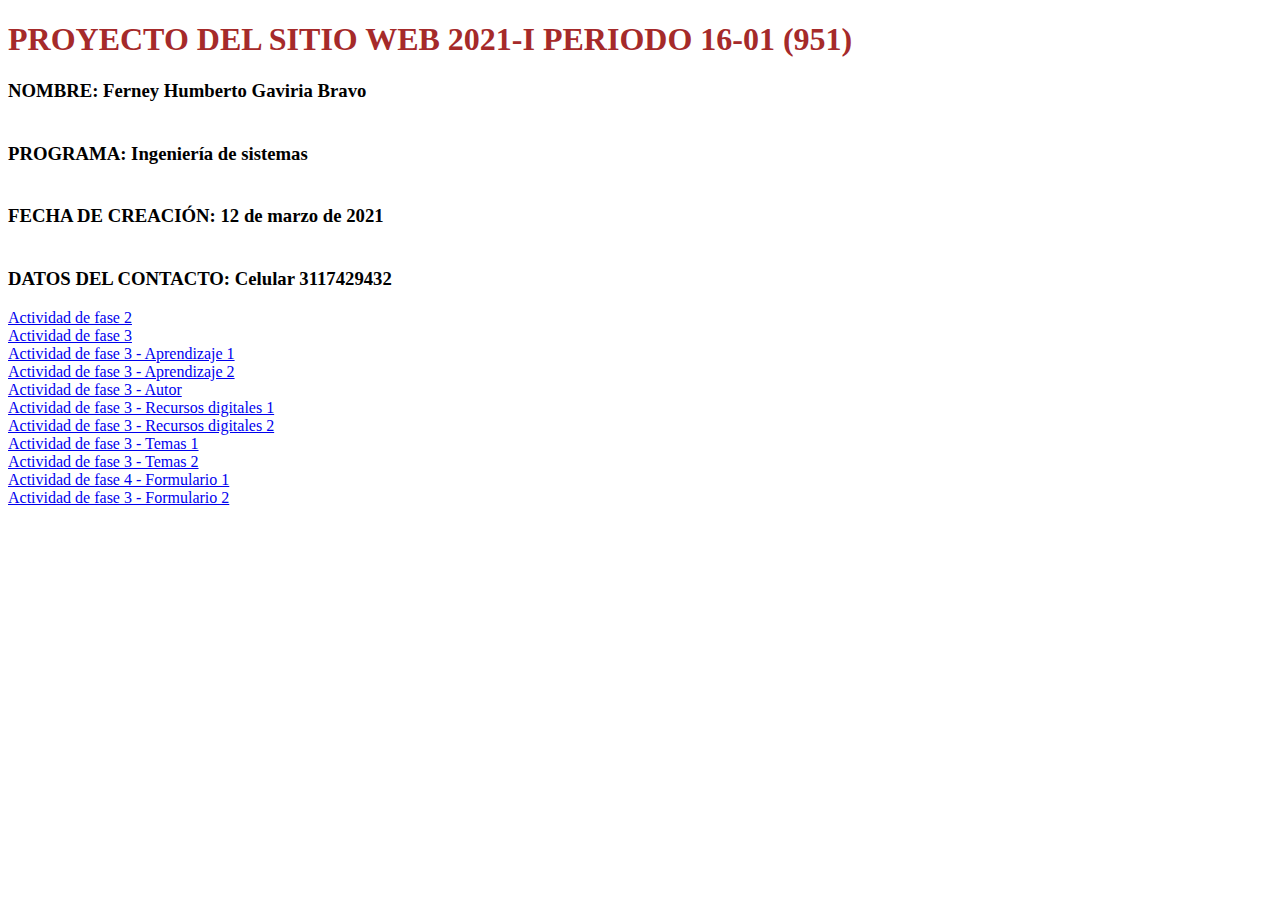
<file: index.html>
<!DOCTYPE html>
<html lang="en">
<head>
    <meta charset="UTF-8">
    <meta http-equiv="X-UA-Compatible" content="IE=edge">
    <meta name="viewport" content="width=device-width, initial-scale=1.0">
    <title>Document</title>
    <h1 style="color: brown;"> PROYECTO DEL SITIO WEB 2021-I     PERIODO 16-01 (951) </h1>
</head>
<body>
        <h3>NOMBRE: Ferney Humberto Gaviria Bravo <p> <br> PROGRAMA: Ingeniería de sistemas <p>
        <br> FECHA DE CREACIÓN: 12 de marzo de 2021 <p> <br> DATOS DEL CONTACTO: Celular 3117429432 </h3>
     <p>
         <a href="FASE 2/Design.html">Actividad de fase 2</a>
         <br>
         <a href="FASE 3/index.html">Actividad de fase 3</a>
         <br>
         <a href="FASE 3/APRENDIZAJE 1.html">Actividad de fase 3 - Aprendizaje 1</a>
         <br>
         <a href="FASE 3/APRENDIZAJE 2.html">Actividad de fase 3 - Aprendizaje 2</a>
         <br>
         <a href="FASE 3/AUTOR.html">Actividad de fase 3 - Autor</a>
         <br>
         <a href="FASE 3/RECURSOS DIGITALES 1.html">Actividad de fase 3 - Recursos digitales 1</a>
         <br>
         <a href="FASE 3/RECURSOS DIGITALES 2.html">Actividad de fase 3 - Recursos digitales 2</a>
         <br>
         <a href="FASE 3/RECURSOS TEMAS 1.html">Actividad de fase 3 - Temas 1</a>
         <br>
         <a href="FASE 3/RECURSOS TEMAS 2.html">Actividad de fase 3 - Temas 2</a>
         <br>
         <a href="FASE 4/Formulario1.html">Actividad de fase 4 - Formulario 1</a>
         <br>
         <a href="FASE 4/Formulario2.html">Actividad de fase 3 - Formulario 2</a>

    </p>       
</body>
</html>
</file>
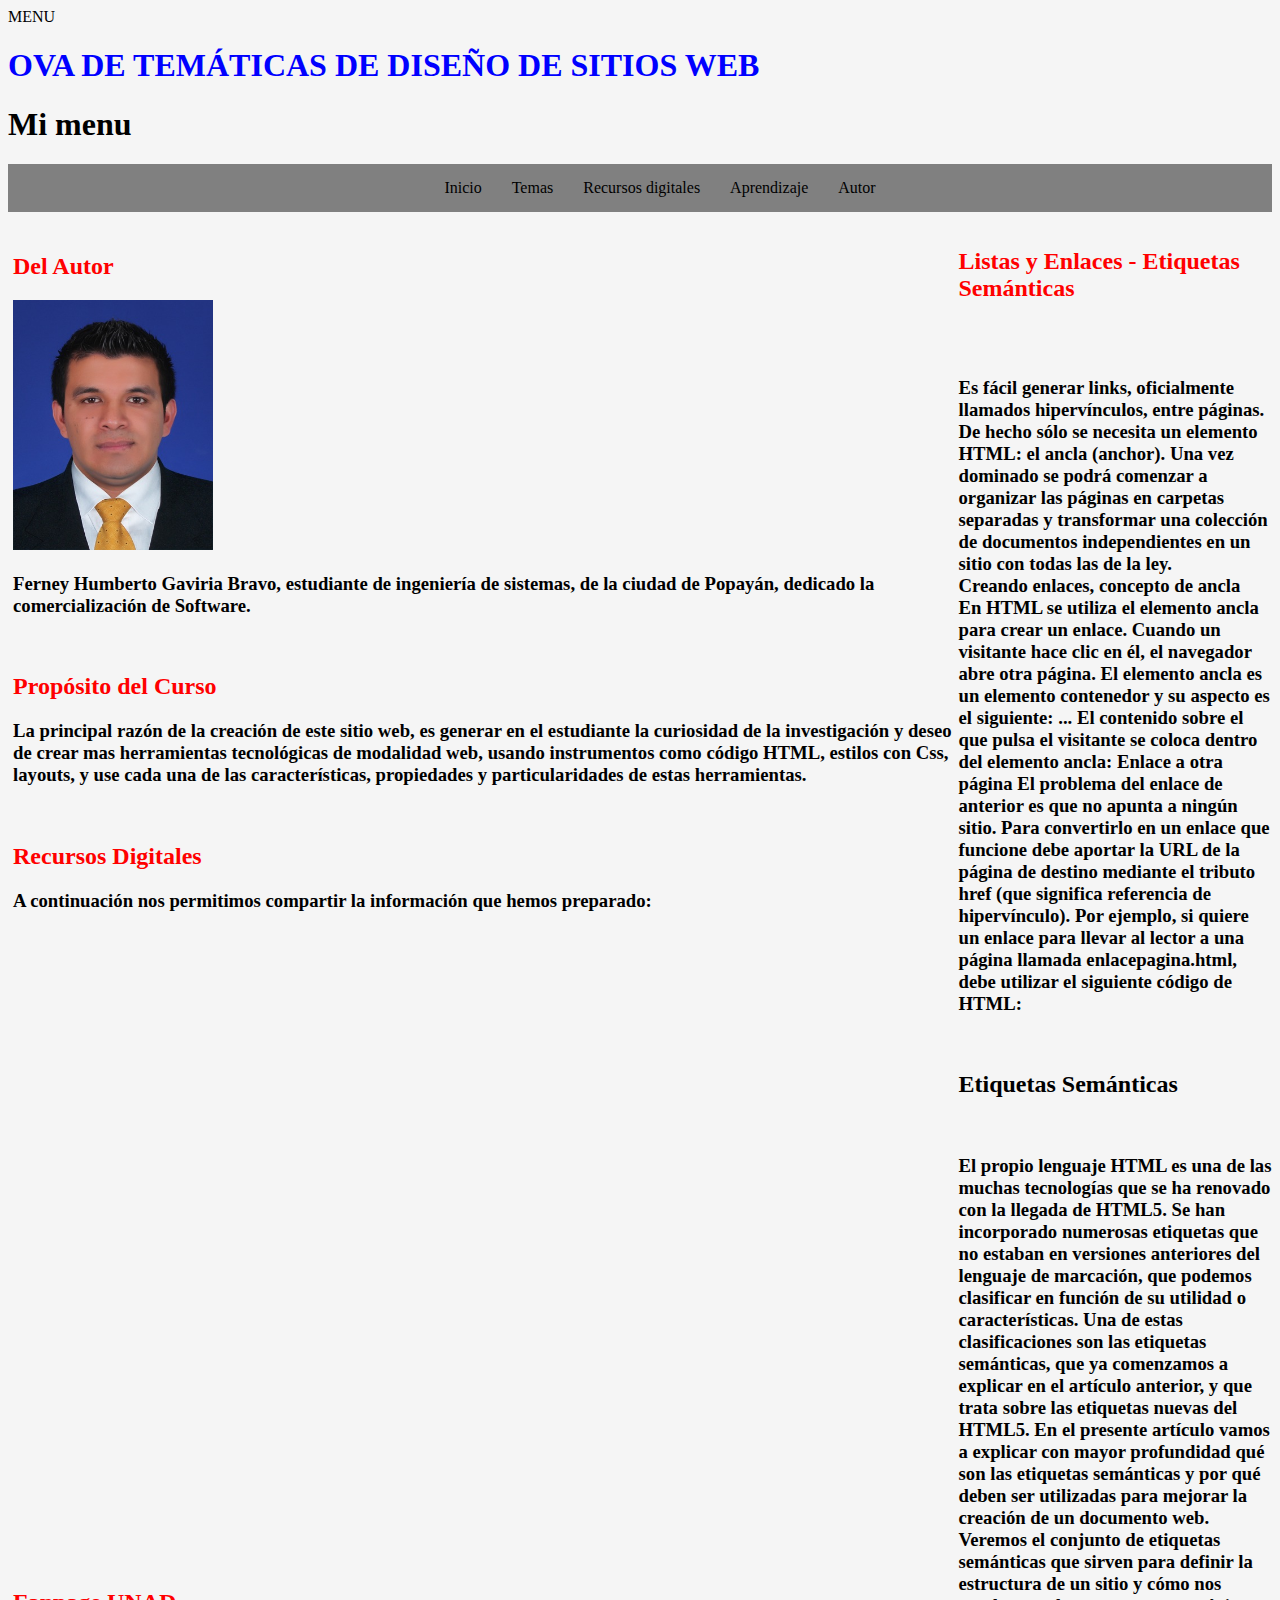
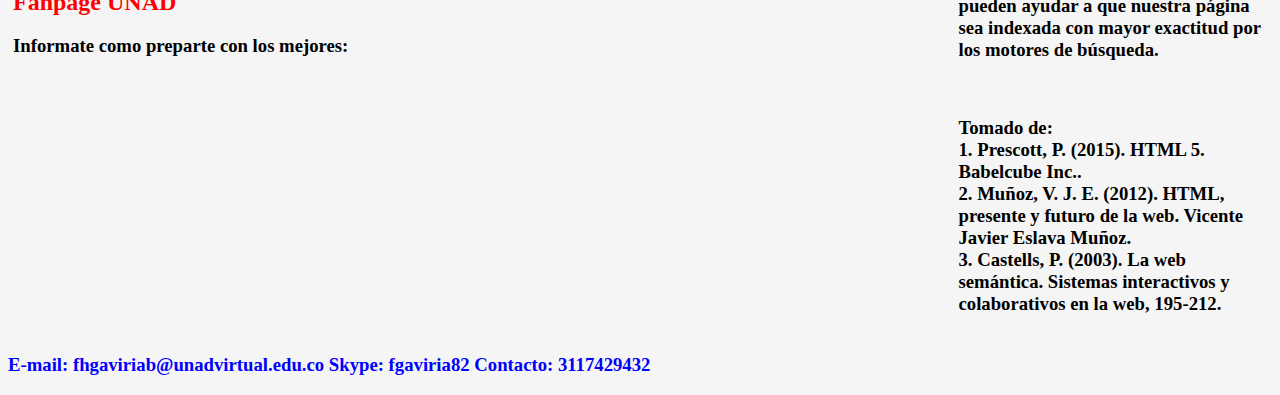
<file: FASE 3/Index.html>
<!DOCTYPE html>
<html lang="en">

<head>
    <meta charset="UTF-8">
    <meta http-equiv="X-UA-Compatible" content="IE=edge">
    <meta name="viewport" content="width=device-width, initial-scale=1.0">
    <link rel="Stylesheet" href="Estilos.css" <title>MENU</title>
    <h1>
        <font color="blue">OVA DE TEMÁTICAS DE DISEÑO DE SITIOS WEB</font>
    </h1>
</head>

<body>
    <header>
        <h1>Mi menu</h1>
    </header>
    <NAV>
        <ul>
            <li>Inicio </li>
            <li>Temas </li>
            <li>Recursos digitales</li>
            <li>Aprendizaje</li>
            <li>Autor</li>
        </ul>
    </NAV>
    <div class="Contenedor">
        <section>
            <h2>
                <font color="red"> Del Autor </font>
            </h2>
            <img src="FerneyGaviriaBravo.jpeg" width="200" height="250">
            <h3>Ferney Humberto Gaviria Bravo, estudiante de ingeniería de sistemas, de la ciudad de Popayán, dedicado
                la
                comercialización de Software.
            </h3>
            <br>
            <h2>
                <font color="red"> Propósito del Curso </font>
            </h2>
            <h3>La principal razón de la creación de este sitio web, es generar en el estudiante la curiosidad de la
                investigación y deseo de crear mas herramientas tecnológicas de modalidad web, usando instrumentos como
                código HTML, estilos con Css, layouts, y use cada una de las características, propiedades y
                particularidades
                de estas herramientas.
            </h3>
            <br>
            <h2>
                <font color="red"> Recursos Digitales </font>
            </h2>
            <h3>A continuación nos permitimos compartir la información que hemos preparado:
            </h3>
            <iframe width="560" height="315" src="https://www.youtube.com/embed/tZ3nIsiFGxI"
                title="YouTube video player" frameborder="0"
                allow="accelerometer; autoplay; clipboard-write; encrypted-media; gyroscope; picture-in-picture"
                allowfullscreen></iframe>
            <br>
            <iframe width="560" height="315" src="https://www.youtube.com/embed/ePUqFPem2jg"
                title="YouTube video player" frameborder="0"
                allow="accelerometer; autoplay; clipboard-write; encrypted-media; gyroscope; picture-in-picture"
                allowfullscreen></iframe>
    <br>
    <h2>
        <font color="red"> Fanpage UNAD </font>
    </h2>
    <h3>Informate como preparte con los mejores:
    </h3>

            <iframe
                src="https://www.facebook.com/plugins/page.php?href=https%3A%2F%2Fwww.facebook.com%2FUniversidadUNAD%2F&tabs=timeline&width=200&height=250&small_header=false&adapt_container_width=true&hide_cover=false&show_facepile=true&appId"
                width="200" height="250" style="border:none;overflow:hidden" scrolling="no" frameborder="0"
                allowfullscreen="true"
                allow="autoplay; clipboard-write; encrypted-media; picture-in-picture; web-share"></iframe>
        </section>
        <br>
        <br>

        <Aside>
            <h2>
                <font color="red"> Listas y Enlaces - Etiquetas Semánticas </font>
            </h2>
            <br>
            <br>
            <h3>
                Es fácil generar links, oficialmente llamados hipervínculos, entre páginas. De hecho sólo se necesita un
                elemento HTML: el ancla (anchor). Una vez dominado se podrá comenzar a organizar las páginas en carpetas
                separadas y transformar una colección de documentos independientes en un sitio con todas las de la ley.
                <br>
                Creando enlaces, concepto de ancla
                <br>
                En HTML se utiliza el elemento ancla <a> para crear un enlace. Cuando un visitante hace clic en él, el
                    navegador abre otra página. El elemento ancla es un elemento contenedor y su aspecto es el
                    siguiente:

                    <a>...</a>

                    El contenido sobre el que pulsa el visitante se coloca dentro del elemento ancla:

                    <a>Enlace a otra página</a>

                    El problema del enlace de anterior es que no apunta a ningún sitio. Para convertirlo en un enlace
                    que funcione debe aportar la URL de la página de destino mediante el tributo href (que significa
                    referencia de hipervínculo).

                    Por ejemplo, si quiere un enlace para llevar al lector a una página llamada enlacepagina.html, debe
                    utilizar el siguiente código de HTML:
            </h3>
            <br>
            <h2>Etiquetas Semánticas</h2>
            <br>
            <h3>
                El propio lenguaje HTML es una de las muchas tecnologías que se ha renovado con la llegada de HTML5. Se
                han incorporado numerosas etiquetas que no estaban en versiones anteriores del lenguaje de marcación,
                que podemos clasificar en función de su utilidad o características. Una de estas clasificaciones son las
                etiquetas semánticas, que ya comenzamos a explicar en el artículo anterior, y que trata sobre las
                etiquetas nuevas del HTML5.

                En el presente artículo vamos a explicar con mayor profundidad qué son las etiquetas semánticas y por
                qué deben ser utilizadas para mejorar la creación de un documento web. Veremos el conjunto de etiquetas
                semánticas que sirven para definir la estructura de un sitio y cómo nos pueden ayudar a que nuestra
                página sea indexada con mayor exactitud por los motores de búsqueda.
            </h3>
            <br>
            <h3>
                Tomado de:
                <br>
                1. Prescott, P. (2015). HTML 5. Babelcube Inc..
                <br>
                2. Muñoz, V. J. E. (2012). HTML, presente y futuro de la web. Vicente Javier Eslava Muñoz.
                <br>
                3. Castells, P. (2003). La web semántica. Sistemas interactivos y colaborativos en la web, 195-212.
            </h3>
        </Aside>
    </div>

    <footer>
        <h3>
            <font color="blue">E-mail: fhgaviriab@unadvirtual.edu.co Skype: fgaviria82 Contacto: 3117429432</font>
        </h3>
    </footer>
</body>

</html>
</file>
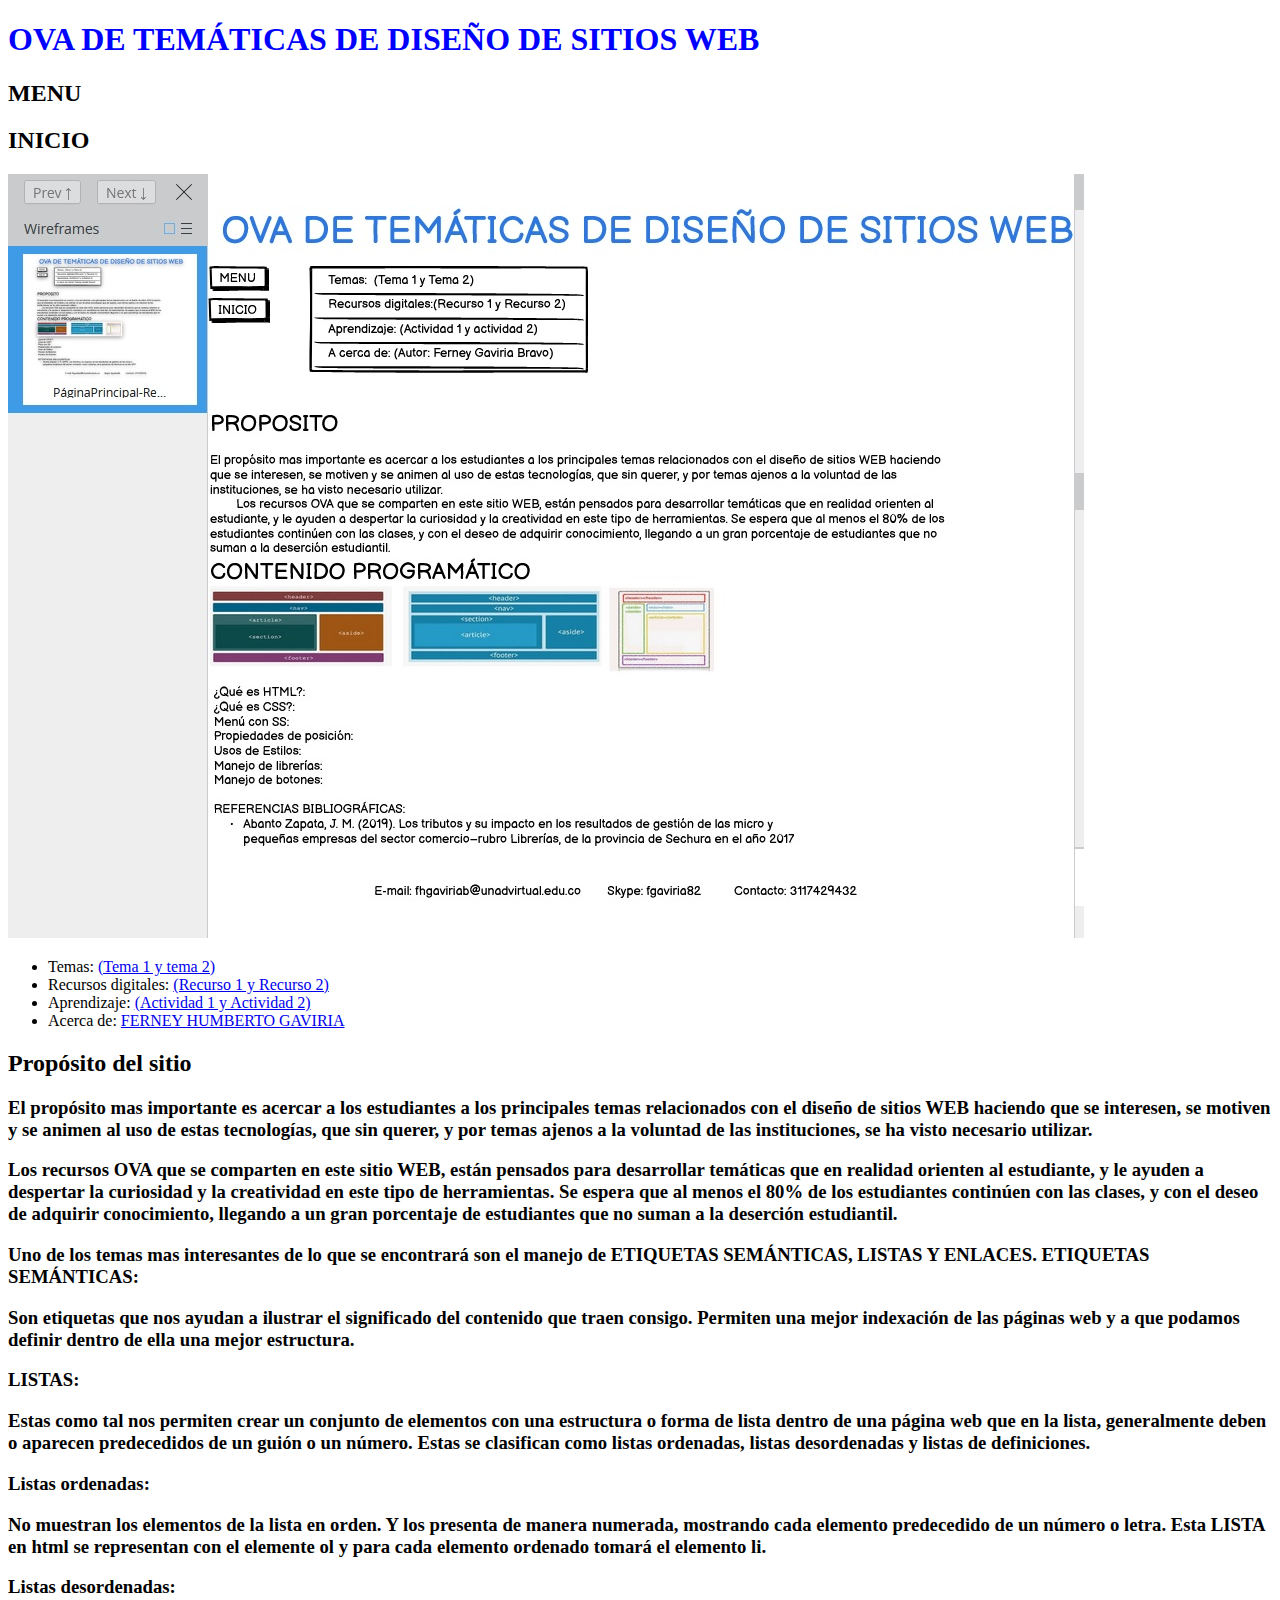
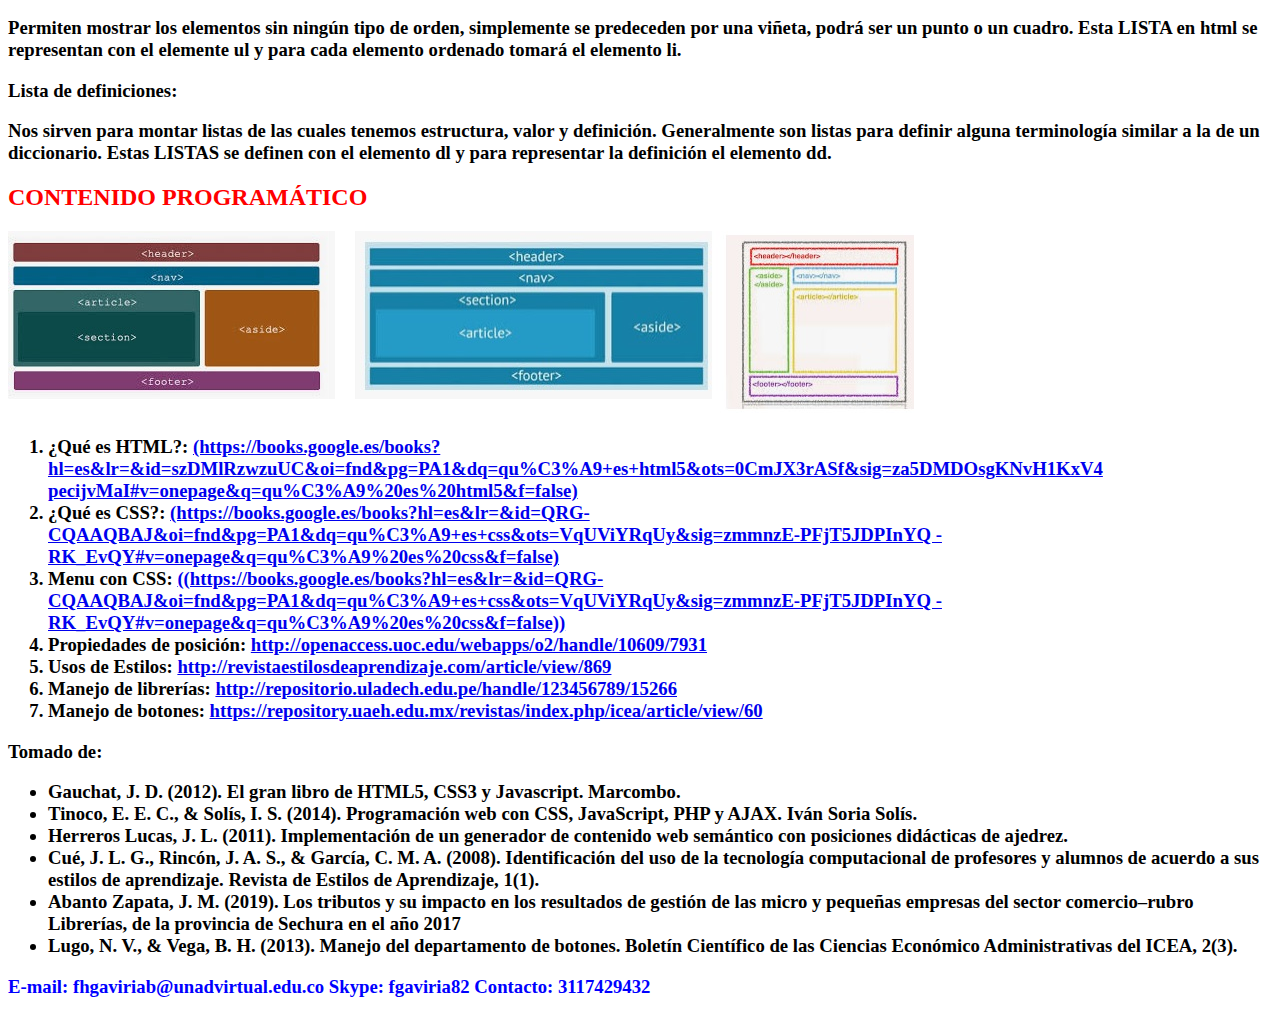
<file: FASE 2/Design.html>
<!DOCTYPE html>
<html lang="en">
<head>
    <meta charset="UTF-8">
    <meta http-equiv="X-UA-Compatible" content="IE=edge">
    <meta name="viewport" content="width=device-width, initial-scale=1.0">
    <title>header</title>
    <h1><font color="blue">OVA DE TEMÁTICAS DE DISEÑO DE SITIOS WEB</font></h1>
</head>
<body>
    <h2>MENU</h2>
    <h2>INICIO</h2>
    <img src="Mockup.jpg">
    <NAV>
    <ul>
<li>Temas: <a href="#">(Tema 1 y  tema 2)</a>  </li>  
<li>Recursos digitales: <a href="#">(Recurso 1 y  Recurso 2)</a></li>
<li>Aprendizaje: <a href="#">(Actividad 1 y  Actividad 2)</a></li>
<li>Acerca de: <a href="#">FERNEY HUMBERTO GAVIRIA</a> </li>
    </ul>
</NAV>
<section>
    <h2>Propósito del sitio</h2>
    <h3>El propósito mas importante es acercar a los estudiantes a los principales temas relacionados con el diseño de sitios WEB
        haciendo que se interesen, se motiven y se animen al uso de estas tecnologías, que sin querer, y por temas ajenos
        a la voluntad de las instituciones, se ha visto necesario utilizar. </p>
        Los recursos OVA que se comparten en este sitio WEB, están pensados para desarrollar temáticas que en realidad
        orienten al estudiante, y le ayuden a despertar la curiosidad y la creatividad en este tipo de herramientas. Se espera
        que al menos el 80% de los estudiantes continúen con las clases, y con el deseo de adquirir conocimiento, llegando a un 
        gran porcentaje de estudiantes que no suman a la deserción estudiantil. </p>
        Uno de los temas mas interesantes de lo que se encontrará son el manejo de ETIQUETAS SEMÁNTICAS, LISTAS Y ENLACES.
        ETIQUETAS SEMÁNTICAS: </P>
        Son etiquetas que nos ayudan a ilustrar el significado del contenido que traen consigo. Permiten una mejor indexación 
        de las páginas web y a que podamos definir dentro de ella una mejor estructura. </p>
        LISTAS: </p>
        Estas como tal nos permiten crear un conjunto de elementos con una estructura o forma de lista dentro de una página web
        que en la lista, generalmente deben o aparecen predecedidos de un guión o un número.  Estas se clasifican como listas
        ordenadas, listas desordenadas y listas de definiciones. </p>
        Listas ordenadas: </p>
        No muestran los elementos de la lista en orden. Y los presenta de manera numerada, mostrando cada elemento
        predecedido de un número o letra. Esta LISTA en html se representan con el elemente ol  y para cada elemento
        ordenado tomará el elemento li.  </p>
        Listas desordenadas: </p>
        Permiten mostrar los elementos sin ningún tipo de orden, simplemente se predeceden por una viñeta, podrá ser un
        punto o un cuadro. Esta LISTA en html se representan con el elemente ul  y para cada elemento
        ordenado tomará el elemento li.  </p>
        Lista de definiciones: </p>
        Nos sirven para montar listas de las cuales tenemos estructura, valor y definición.    Generalmente son listas 
        para definir alguna terminología similar a la de un diccionario.   Estas LISTAS se definen con el elemento dl y 
        para representar la definición el elemento dd.


    </h3>
</section>
<article>
<h2> <font color="red">CONTENIDO PROGRAMÁTICO</font> </h2>
<img src="EtiquetasyListas.jpg">
<h3>
    <NAV>
        <ol>
    <li>¿Qué es HTML?: <a href="#">(https://books.google.es/books?hl=es&lr=&id=szDMlRzwzuUC&oi=fnd&pg=PA1&dq=qu%C3%A9+es+html5&ots=0CmJX3rASf&sig=za5DMDOsgKNvH1KxV4
        pecijvMaI#v=onepage&q=qu%C3%A9%20es%20html5&f=false)</a>  </li>  
    <li>¿Qué es CSS?: <a href="#">(https://books.google.es/books?hl=es&lr=&id=QRG-CQAAQBAJ&oi=fnd&pg=PA1&dq=qu%C3%A9+es+css&ots=VqUViYRqUy&sig=zmmnzE-PFjT5JDPInYQ
        -RK_EvQY#v=onepage&q=qu%C3%A9%20es%20css&f=false)</a></li>
    <li>Menu con CSS: <a href="#">((https://books.google.es/books?hl=es&lr=&id=QRG-CQAAQBAJ&oi=fnd&pg=PA1&dq=qu%C3%A9+es+css&ots=VqUViYRqUy&sig=zmmnzE-PFjT5JDPInYQ
        -RK_EvQY#v=onepage&q=qu%C3%A9%20es%20css&f=false))</a></li>
    <li>Propiedades de posición: <a href="#">http://openaccess.uoc.edu/webapps/o2/handle/10609/7931</a> </li>
    <li>Usos de Estilos: <a href="#">http://revistaestilosdeaprendizaje.com/article/view/869</a> </li>
    <li>Manejo de librerías: <a href="#">http://repositorio.uladech.edu.pe/handle/123456789/15266</a> </li>
    <li>Manejo de botones: <a href="#">https://repository.uaeh.edu.mx/revistas/index.php/icea/article/view/60</a> </li>
        </ol>
    </NAV>
    Tomado de: </p>
    <ul>
        <li>Gauchat, J. D. (2012). El gran libro de HTML5, CSS3 y Javascript. Marcombo.</li>
        <li>Tinoco, E. E. C., & Solís, I. S. (2014). Programación web con CSS, JavaScript, PHP y AJAX. Iván Soria Solís.</li>
        <li>Herreros Lucas, J. L. (2011). Implementación de un generador de contenido web semántico con posiciones didácticas de ajedrez.</li>
        <li>Cué, J. L. G., Rincón, J. A. S., & García, C. M. A. (2008). Identificación del uso de la tecnología computacional de profesores y alumnos de acuerdo
             a sus estilos de aprendizaje. Revista de Estilos de Aprendizaje, 1(1).</li>
        <li>Abanto Zapata, J. M. (2019). Los tributos y su impacto en los resultados de gestión de las micro y pequeñas empresas del 
            sector comercio–rubro Librerías, de la provincia de Sechura en el año 2017</li>
        <li>Lugo, N. V., & Vega, B. H. (2013). Manejo del departamento de botones. Boletín Científico de las Ciencias Económico Administrativas del ICEA, 2(3).</li>
            </ul>
    </h3>

</article>
<footer>
   <h3> <font color="blue">E-mail: fhgaviriab@unadvirtual.edu.co         Skype: fgaviria82       Contacto: 3117429432</font></h3>
</footer>
</body>
</html>
</file>
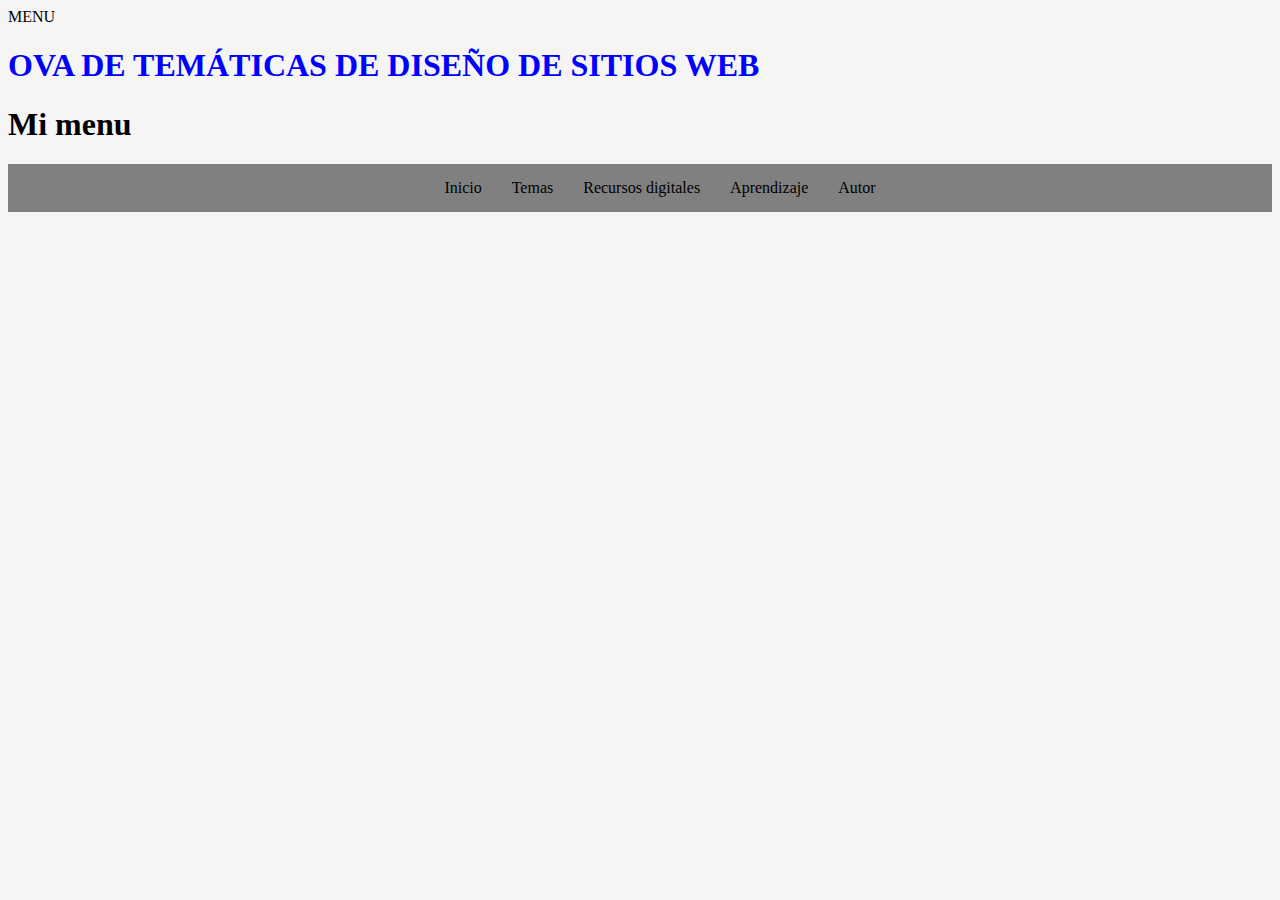
<file: FASE 3/APRENDIZAJE 1.html>
<!DOCTYPE html>
<html lang="en">

<head>
    <meta charset="UTF-8">
    <meta http-equiv="X-UA-Compatible" content="IE=edge">
    <meta name="viewport" content="width=device-width, initial-scale=1.0">
    <link rel="Stylesheet" href="Estilos.css" <title>MENU</title>
    <h1>
        <font color="blue">OVA DE TEMÁTICAS DE DISEÑO DE SITIOS WEB</font>
    </h1>
</head>

<body>
    <header>
        <h1>Mi menu</h1>
    </header>
    <NAV>
        <ul>
            <li>Inicio </li>
            <li>Temas </li>
            <li>Recursos digitales</li>
            <li>Aprendizaje</li>
            <li>Autor</li>
        </ul>
    </NAV>
    
</body>

</html>
</file>
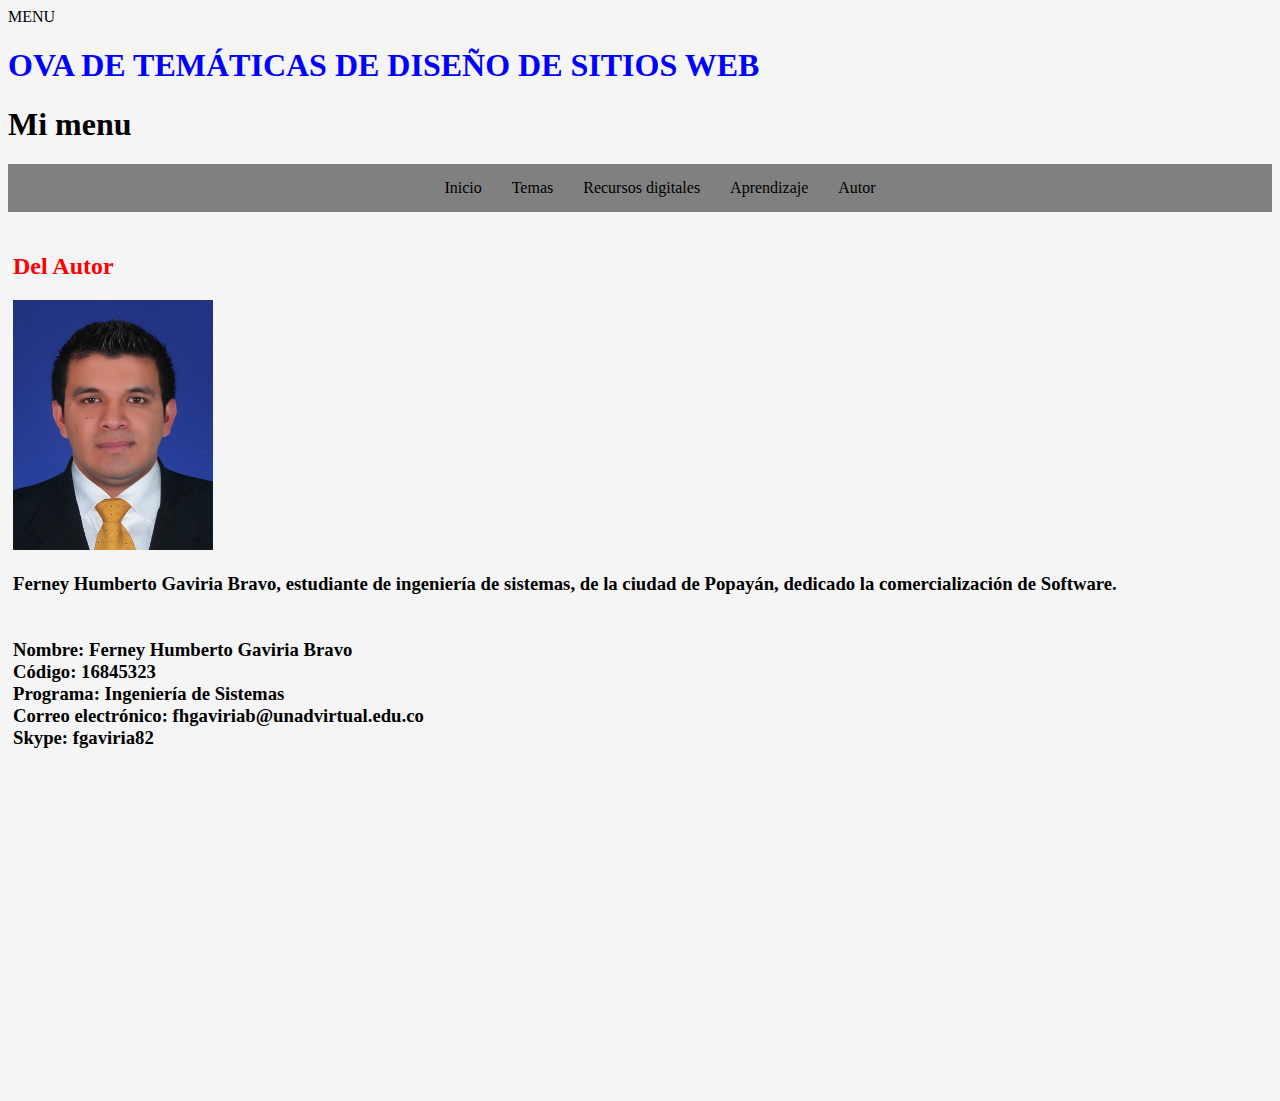
<file: FASE 3/AUTOR.html>
<!DOCTYPE html>
<html lang="en">

<head>
    <meta charset="UTF-8">
    <meta http-equiv="X-UA-Compatible" content="IE=edge">
    <meta name="viewport" content="width=device-width, initial-scale=1.0">
    <link rel="Stylesheet" href="Estilos.css" <title>MENU</title>
    <h1>
        <font color="blue">OVA DE TEMÁTICAS DE DISEÑO DE SITIOS WEB</font>
    </h1>
</head>

<body>
    <header>
        <h1>Mi menu</h1>
    </header>
    <NAV>
        <ul>
            <li>Inicio </li>
            <li>Temas </li>
            <li>Recursos digitales</li>
            <li>Aprendizaje</li>
            <li>Autor</li>
        </ul>
    </NAV>
    <div class="Contenedor">
        <section>
            <h2>
                <font color="red"> Del Autor </font>
            </h2>
            <img src="FerneyGaviriaBravo.jpeg" width="200" height="250">
            <h3>Ferney Humberto Gaviria Bravo, estudiante de ingeniería de sistemas, de la ciudad de Popayán, dedicado
                la comercialización de Software.
                <br>
                <br>
                <br>
                Nombre: Ferney Humberto Gaviria Bravo<br>
                Código: 16845323 <br>
                Programa: Ingeniería de Sistemas <br>
                Correo electrónico: fhgaviriab@unadvirtual.edu.co <br>
                Skype: fgaviria82
                <br>
                <iframe width="560" height="315" src="https://www.youtube.com/embed/bkVXHBKXzpQ"
                    title="YouTube video player" frameborder="0"
                    allow="accelerometer; autoplay; clipboard-write; encrypted-media; gyroscope; picture-in-picture"
                    allowfullscreen></iframe>
            </h3>

</body>

</html>
</file>
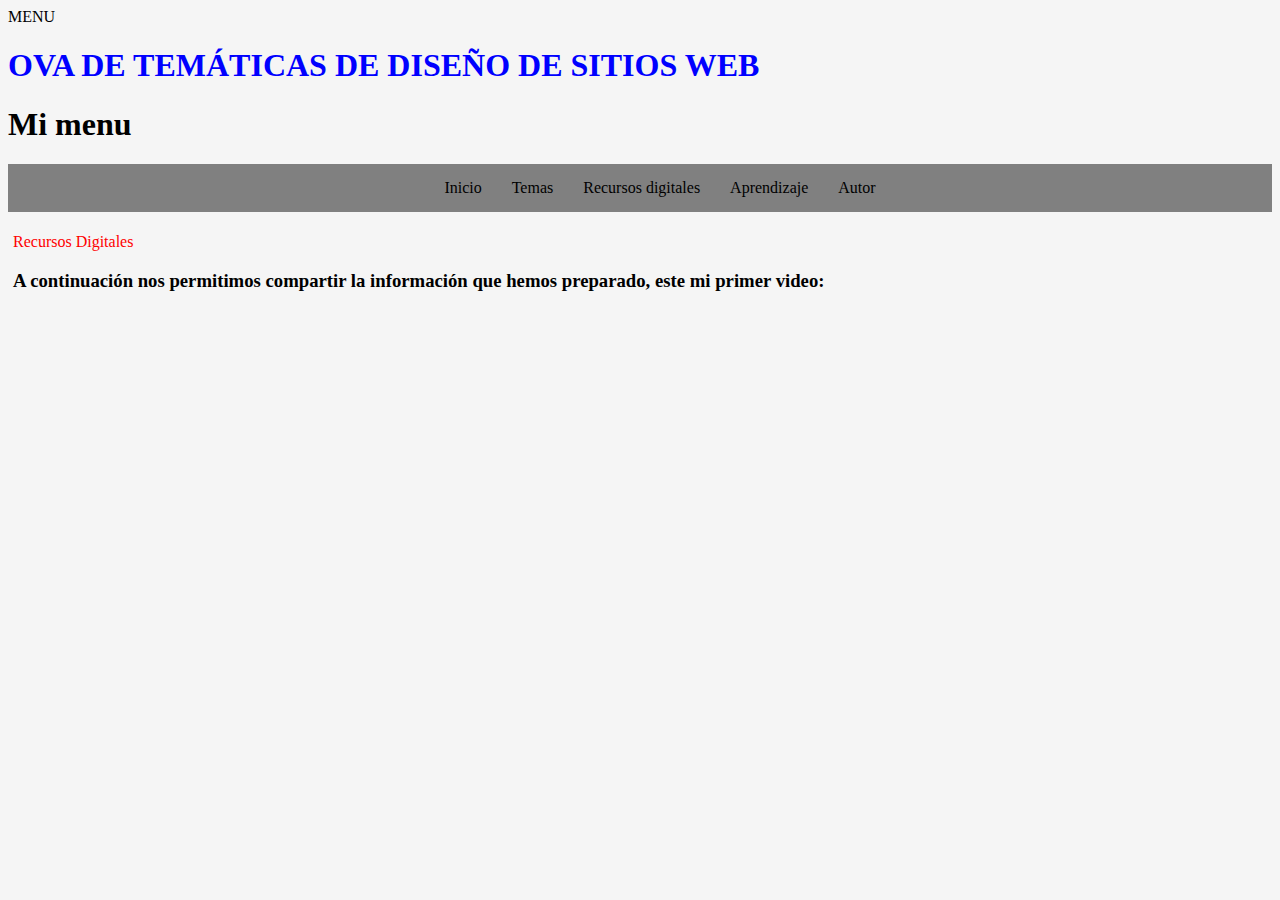
<file: FASE 3/RECURSOS DIGITALES 1.html>
<!DOCTYPE html>
<html lang="en">

<head>
    <meta charset="UTF-8">
    <meta http-equiv="X-UA-Compatible" content="IE=edge">
    <meta name="viewport" content="width=device-width, initial-scale=1.0">
    <link rel="Stylesheet" href="Estilos.css" <title>MENU</title>
    <h1>
        <font color="blue">OVA DE TEMÁTICAS DE DISEÑO DE SITIOS WEB</font>
    </h1>
</head>

<body>
    <header>
        <h1>Mi menu</h1>
    </header>
    <NAV>
        <ul>
            <li>Inicio </li>
            <li>Temas </li>
            <li>Recursos digitales</li>
            <li>Aprendizaje</li>
            <li>Autor</li>
        </ul>
    </NAV>
    <div class="Contenedor">
        <section>
           
                <font color="red"> Recursos Digitales </font>
            </h2>
            <h3>A continuación nos permitimos compartir la información que hemos preparado, este mi primer video:
            </h3>
            <iframe width="560" height="315" src="https://www.youtube.com/embed/tZ3nIsiFGxI"
                title="YouTube video player" frameborder="0"
                allow="accelerometer; autoplay; clipboard-write; encrypted-media; gyroscope; picture-in-picture"
                allowfullscreen></iframe>
           
    
</body>

</html>
</file>
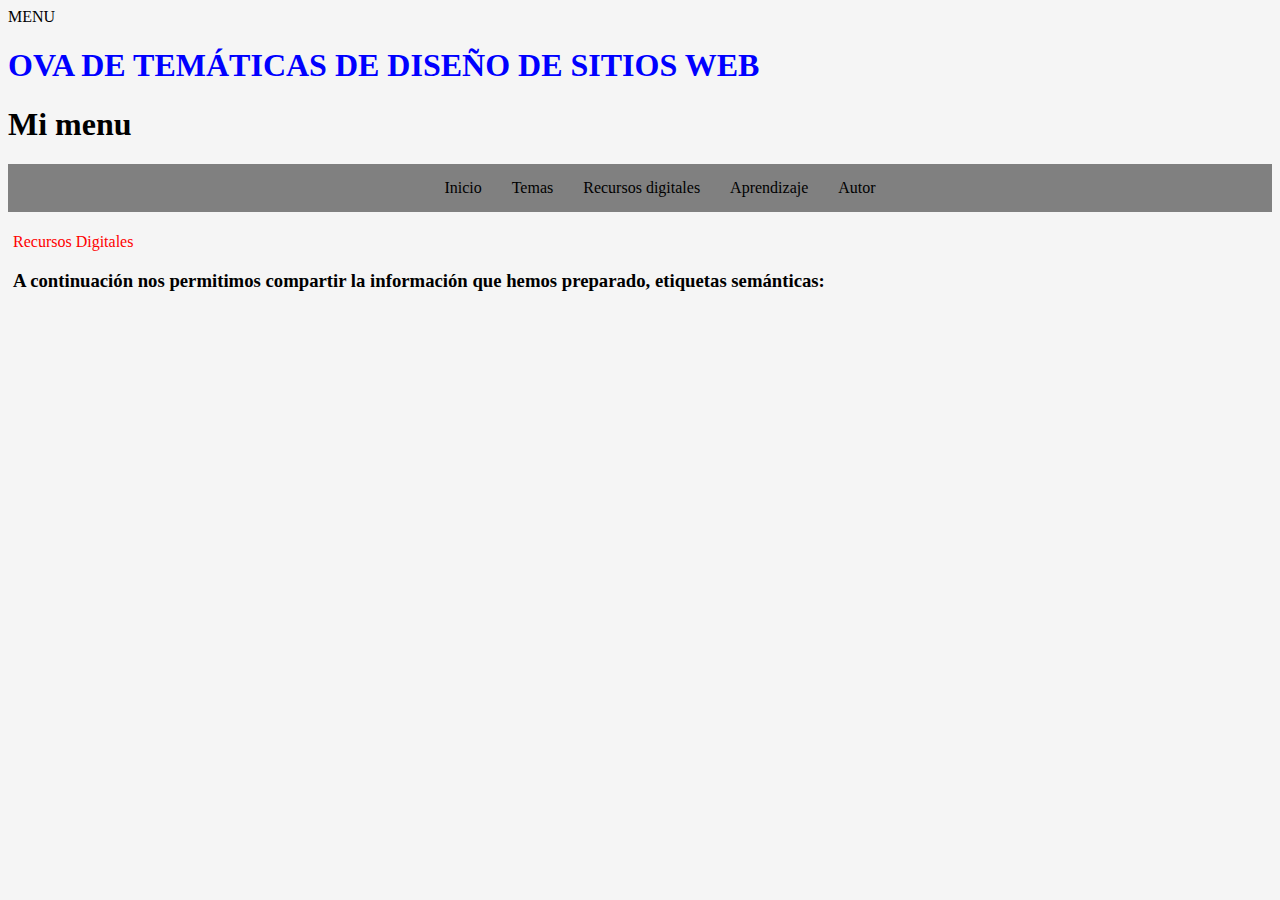
<file: FASE 3/RECURSOS DIGITALES 2.html>
<!DOCTYPE html>
<html lang="en">

<head>
    <meta charset="UTF-8">
    <meta http-equiv="X-UA-Compatible" content="IE=edge">
    <meta name="viewport" content="width=device-width, initial-scale=1.0">
    <link rel="Stylesheet" href="Estilos.css" <title>MENU</title>
    <h1>
        <font color="blue">OVA DE TEMÁTICAS DE DISEÑO DE SITIOS WEB</font>
    </h1>
</head>

<body>
    <header>
        <h1>Mi menu</h1>
    </header>
    <NAV>
        <ul>
            <li>Inicio </li>
            <li>Temas </li>
            <li>Recursos digitales</li>
            <li>Aprendizaje</li>
            <li>Autor</li>
        </ul>
    </NAV>
    <div class="Contenedor">
        <section>
           
                <font color="red"> Recursos Digitales </font>
            </h2>
            <h3>A continuación nos permitimos compartir la información que hemos preparado, etiquetas semánticas:
            </h3>
                        <br>
            <iframe width="560" height="315" src="https://www.youtube.com/embed/ePUqFPem2jg"
                title="YouTube video player" frameborder="0"
                allow="accelerometer; autoplay; clipboard-write; encrypted-media; gyroscope; picture-in-picture"
                allowfullscreen></iframe>
    <br>
    
</body>

</html>
</file>
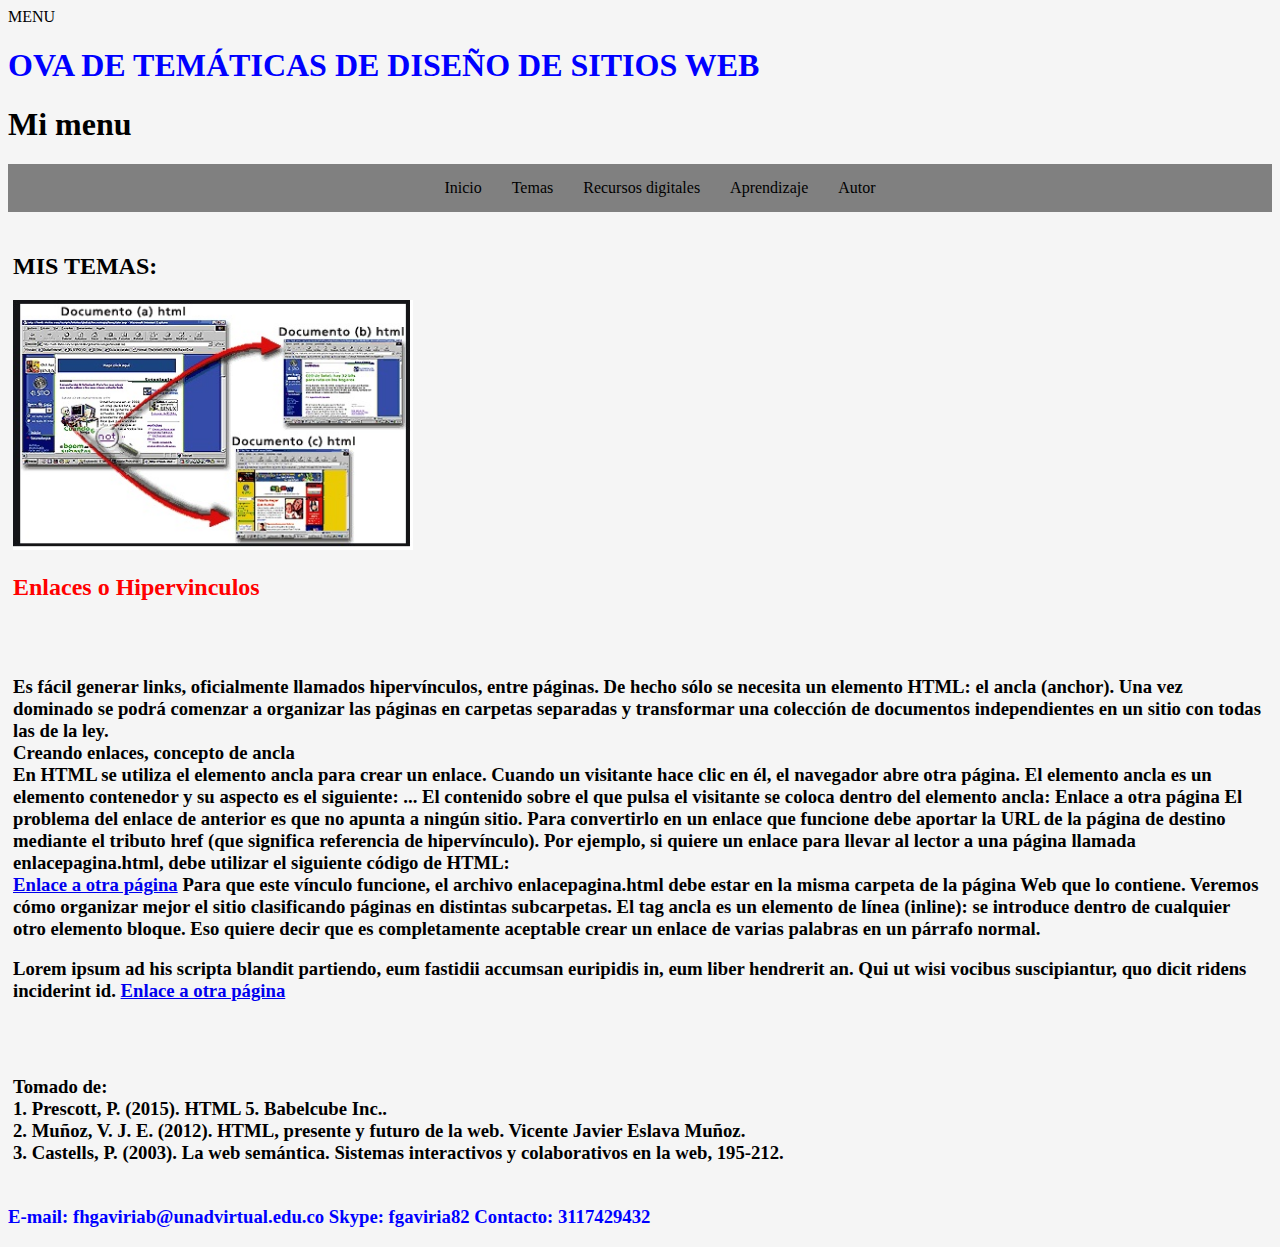
<file: FASE 3/TEMAS 1.html>
<!DOCTYPE html>
<html lang="en">

<head>
    <meta charset="UTF-8">
    <meta http-equiv="X-UA-Compatible" content="IE=edge">
    <meta name="viewport" content="width=device-width, initial-scale=1.0">
    <link rel="Stylesheet" href="Estilos.css" <title>MENU</title>
    <h1>
        <font color="blue">OVA DE TEMÁTICAS DE DISEÑO DE SITIOS WEB</font>
    </h1>
</head>

<body>
    <header>
        <h1>Mi menu</h1>
    </header>
    <NAV>
        <ul>
            <li>Inicio </li>
            <li>Temas </li>
            <li>Recursos digitales</li>
            <li>Aprendizaje</li>
            <li>Autor</li>
        </ul>
    </NAV>
    <div class="Contenedor">
        <section>
            <h2>MIS TEMAS:</h2>
            <img src="Enlaces.jpg" width="400" height="250">

            <Aside>
                <h2>
                    <font color="red"> Enlaces o Hipervinculos </font>
                </h2>
                <br>
                <br>
                <h3>
                    Es fácil generar links, oficialmente llamados hipervínculos, entre páginas. De hecho sólo se
                    necesita un
                    elemento HTML: el ancla (anchor). Una vez dominado se podrá comenzar a organizar las páginas en
                    carpetas
                    separadas y transformar una colección de documentos independientes en un sitio con todas las de la
                    ley.
                    <br>
                    Creando enlaces, concepto de ancla
                    <br>
                    En HTML se utiliza el elemento ancla <a> para crear un enlace. Cuando un visitante hace clic en él,
                        el
                        navegador abre otra página. El elemento ancla es un elemento contenedor y su aspecto es el
                        siguiente:

                        <a>...</a>

                        El contenido sobre el que pulsa el visitante se coloca dentro del elemento ancla:

                        <a>Enlace a otra página</a>

                        El problema del enlace de anterior es que no apunta a ningún sitio. Para convertirlo en un
                        enlace
                        que funcione debe aportar la URL de la página de destino mediante el tributo href (que significa
                        referencia de hipervínculo).

                        Por ejemplo, si quiere un enlace para llevar al lector a una página llamada enlacepagina.html,
                        debe
                        utilizar el siguiente código de HTML:
                        <br>
                        <a href="enlacepagina.html">Enlace a otra página</a>

                        Para que este vínculo funcione, el archivo enlacepagina.html debe estar en la misma carpeta de
                        la página Web que lo contiene. Veremos cómo organizar mejor el sitio clasificando páginas en
                        distintas subcarpetas.

                        El tag ancla es un elemento de línea (inline): se introduce dentro de cualquier otro elemento
                        bloque. Eso quiere decir que es completamente aceptable crear un enlace de varias palabras en un
                        párrafo normal.

                        <p>
                            Lorem ipsum ad his scripta blandit partiendo, eum fastidii accumsan euripidis in, eum liber
                            hendrerit an. Qui ut wisi vocibus suscipiantur, quo dicit ridens inciderint id. <a
                                href="enlacepagina.html">Enlace a otra página</a>
                        </p>
                </h3>
                <br>
                <br>
                <h3>
                    Tomado de:
                    <br>
                    1. Prescott, P. (2015). HTML 5. Babelcube Inc..
                    <br>
                    2. Muñoz, V. J. E. (2012). HTML, presente y futuro de la web. Vicente Javier Eslava Muñoz.
                    <br>
                    3. Castells, P. (2003). La web semántica. Sistemas interactivos y colaborativos en la web, 195-212.
                </h3>
            </Aside>
    </div>

    <footer>
        <h3>
            <font color="blue">E-mail: fhgaviriab@unadvirtual.edu.co Skype: fgaviria82 Contacto: 3117429432</font>
        </h3>
    </footer>
</body>

</html>
</file>
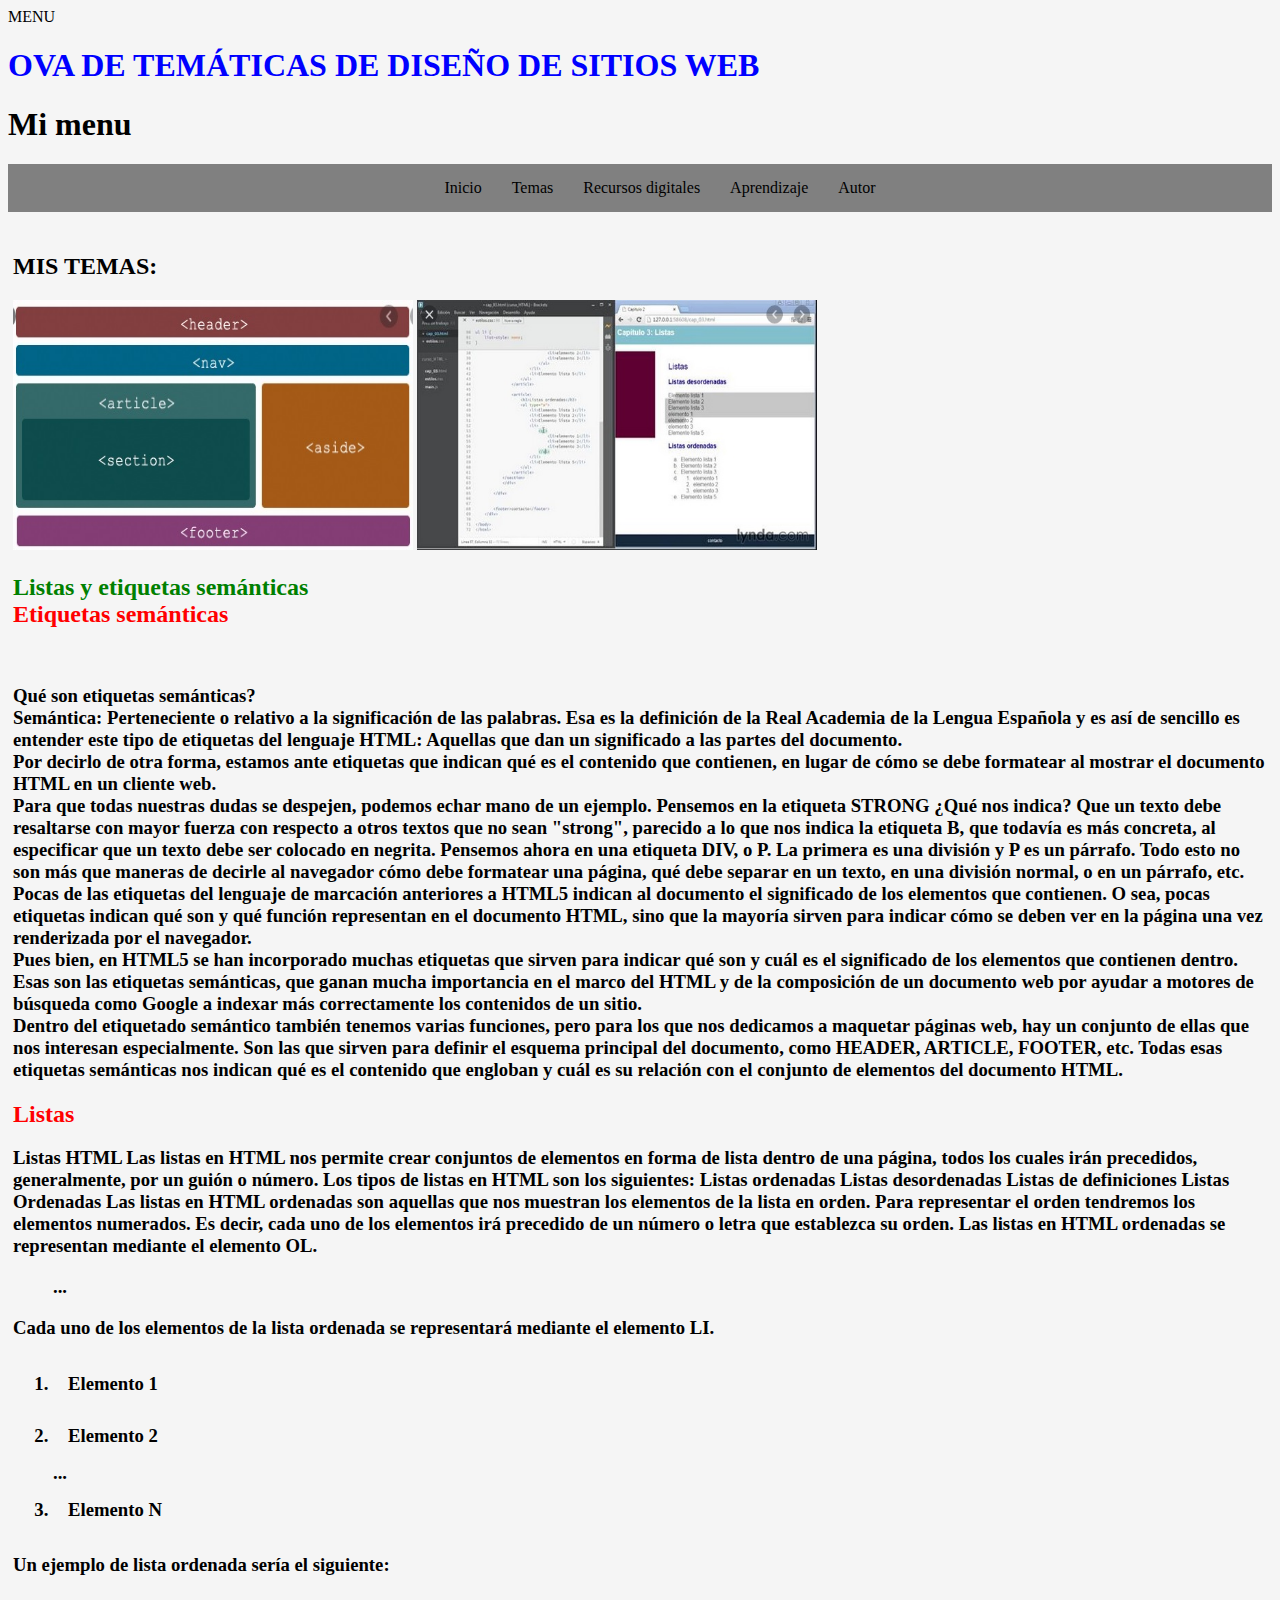
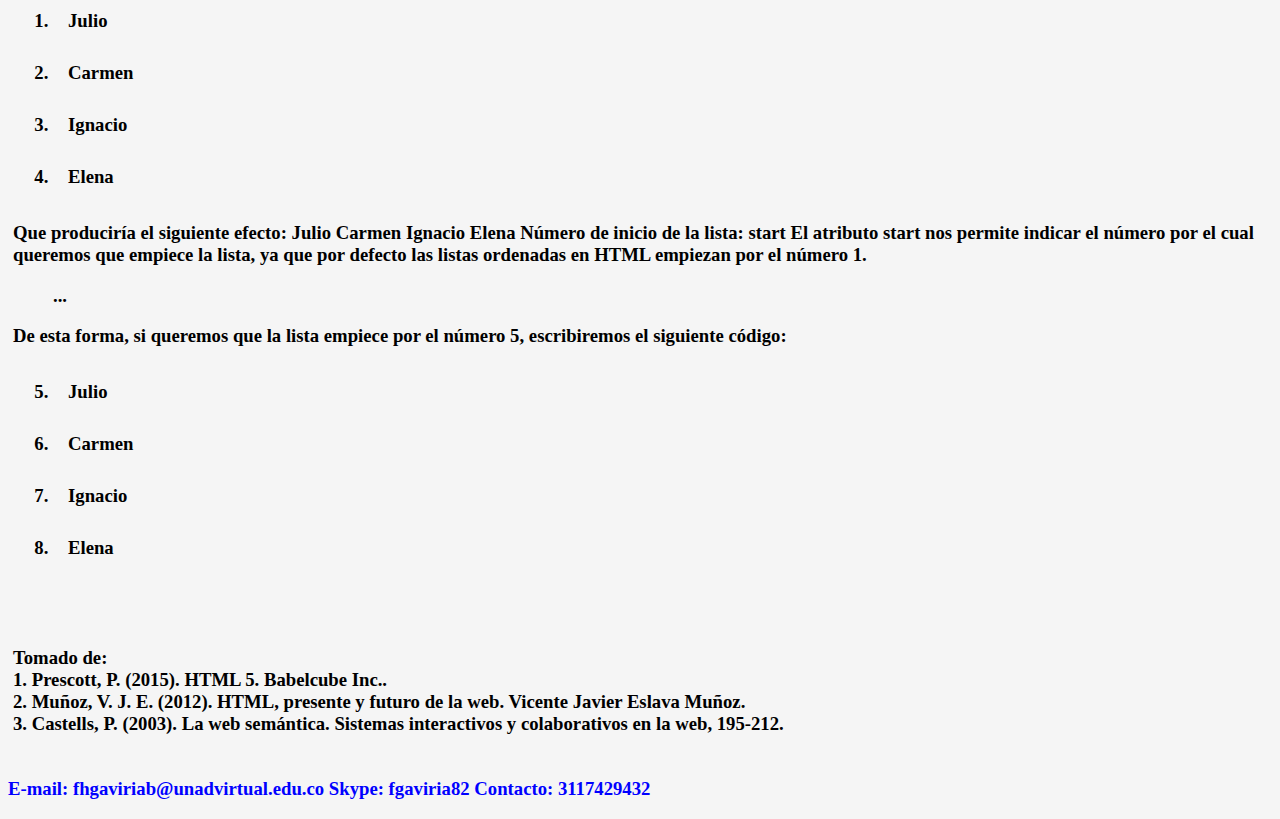
<file: FASE 3/TEMAS 2.html>
<!DOCTYPE html>
<html lang="en">

<head>
    <meta charset="UTF-8">
    <meta http-equiv="X-UA-Compatible" content="IE=edge">
    <meta name="viewport" content="width=device-width, initial-scale=1.0">
    <link rel="Stylesheet" href="Estilos.css" <title>MENU</title>
    <h1>
        <font color="blue">OVA DE TEMÁTICAS DE DISEÑO DE SITIOS WEB</font>
    </h1>
</head>

<body>
    <header>
        <h1>Mi menu</h1>
    </header>
    <NAV>
        <ul>
            <li>Inicio </li>
            <li>Temas </li>
            <li>Recursos digitales</li>
            <li>Aprendizaje</li>
            <li>Autor</li>
        </ul>
    </NAV>
    <div class="Contenedor">
        <section>
            <h2>MIS TEMAS:</h2>
            <img src="EtiquetasSemánticas.jpg" width="400" height="250">

            <img src="Listas.jpg" width="400" height="250">

            <Aside>
                <h2>
                    <font color="green"> Listas y etiquetas semánticas </font>
                    <br>
                    <font color="red">Etiquetas semánticas </font>
                </h2>
                <br>
                <h3>
                    Qué son etiquetas semánticas?
                    <br>
                    Semántica: Perteneciente o relativo a la significación de las palabras. Esa es la definición de la
                    Real Academia de la Lengua Española y es así de sencillo es entender este tipo de etiquetas del
                    lenguaje HTML: Aquellas que dan un significado a las partes del documento.
                    <br>
                    Por decirlo de otra forma, estamos ante etiquetas que indican qué es el contenido que contienen, en
                    lugar de cómo se debe formatear al mostrar el documento HTML en un cliente web.
                    <br>
                    Para que todas nuestras dudas se despejen, podemos echar mano de un ejemplo. Pensemos en la etiqueta
                    STRONG ¿Qué nos indica? Que un texto debe resaltarse con mayor fuerza con respecto a otros textos
                    que no sean "strong", parecido a lo que nos indica la etiqueta B, que todavía es más concreta, al
                    especificar que un texto debe ser colocado en negrita. Pensemos ahora en una etiqueta DIV, o P. La
                    primera es una división y P es un párrafo. Todo esto no son más que maneras de decirle al navegador
                    cómo debe formatear una página, qué debe separar en un texto, en una división normal, o en un
                    párrafo, etc.
                    <br>
                    Pocas de las etiquetas del lenguaje de marcación anteriores a HTML5 indican al documento el
                    significado de los elementos que contienen. O sea, pocas etiquetas indican qué son y qué función
                    representan en el documento HTML, sino que la mayoría sirven para indicar cómo se deben ver en la
                    página una vez renderizada por el navegador.
                    <br>
                    Pues bien, en HTML5 se han incorporado muchas etiquetas que sirven para indicar qué son y cuál es el
                    significado de los elementos que contienen dentro. Esas son las etiquetas semánticas, que ganan
                    mucha importancia en el marco del HTML y de la composición de un documento web por ayudar a motores
                    de búsqueda como Google a indexar más correctamente los contenidos de un sitio.
                    <br>
                    Dentro del etiquetado semántico también tenemos varias funciones, pero para los que nos dedicamos a
                    maquetar páginas web, hay un conjunto de ellas que nos interesan especialmente. Son las que sirven
                    para definir el esquema principal del documento, como HEADER, ARTICLE, FOOTER, etc. Todas esas
                    etiquetas semánticas nos indican qué es el contenido que engloban y cuál es su relación con el
                    conjunto de elementos del documento HTML.
                    <br>
                </h3>
                    <h2><font color="red"> Listas </font></h2>
    <h3>
        Listas HTML

Las listas en HTML nos permite crear conjuntos de elementos en forma de lista dentro de una página, todos los cuales irán precedidos, generalmente, por un guión o número.

Los tipos de listas en HTML son los siguientes:

    Listas ordenadas
    Listas desordenadas
    Listas de definiciones

Listas Ordenadas

Las listas en HTML ordenadas son aquellas que nos muestran los elementos de la lista en orden. Para representar el orden tendremos los elementos numerados. Es decir, cada uno de los elementos irá precedido de un número o letra que establezca su orden.

Las listas en HTML ordenadas se representan mediante el elemento OL.

<ol> ... </ol>

Cada uno de los elementos de la lista ordenada se representará mediante el elemento LI.

<ol>
  <li>Elemento 1</li>
  <li>Elemento 2</li>
  ...
  <li>Elemento N</li>
</ol>

Un ejemplo de lista ordenada sería el siguiente:

<ol>
  <li>Julio</li>
  <li>Carmen</li>
  <li>Ignacio</li>
  <li>Elena</li>
</ol>

Que produciría el siguiente efecto:

    Julio
    Carmen
    Ignacio
    Elena

Número de inicio de la lista: start

El atributo start nos permite indicar el número por el cual queremos que empiece la lista, ya que por defecto las listas ordenadas en HTML empiezan por el número 1.

<ol start="numero"> ... </ol>

De esta forma, si queremos que la lista empiece por el número 5, escribiremos el siguiente código:

<ol start="5">
  <li>Julio</li>
  <li>Carmen</li>
  <li>Ignacio</li>
  <li>Elena</li>
</ol>

    </h3>
                <br>
                <br>
                <h3>
                    Tomado de:
                    <br>
                    1. Prescott, P. (2015). HTML 5. Babelcube Inc..
                    <br>
                    2. Muñoz, V. J. E. (2012). HTML, presente y futuro de la web. Vicente Javier Eslava Muñoz.
                    <br>
                    3. Castells, P. (2003). La web semántica. Sistemas interactivos y colaborativos en la web, 195-212.
                </h3>
            </Aside>
    </div>

    <footer>
        <h3>
            <font color="blue">E-mail: fhgaviriab@unadvirtual.edu.co Skype: fgaviria82 Contacto: 3117429432</font>
        </h3>
    </footer>
</body>

</html>
</file>
<file: FASE 3/Estilos.css>
body{
    background-color: whitesmoke;
}
nav{
    background-color: gray;
}
ul{
    display: flex;
    justify-content: center;
    list-style-type: none;
}
li{
    padding: 15px;
}
li:hover{
    background-color: black;
    color: white;
}
.Contenedor{
    display: flex ;
}
section{
    flex: 75% ;
    padding: 5px;
}
aside{
    flex: 25% ;
}
</file>
